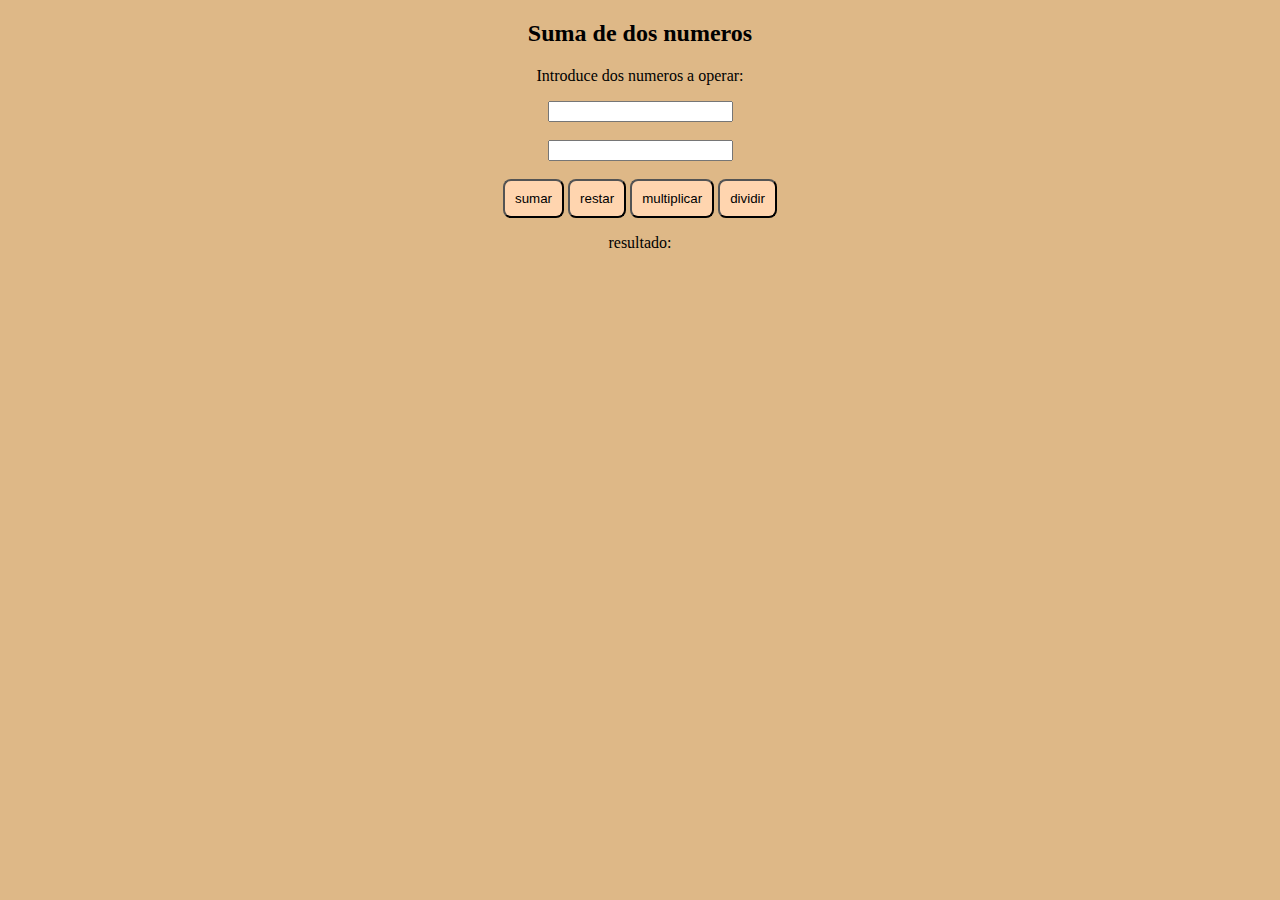
<file: ptd/index.html>
<!--calculadora online-->
<!DOCTYPE html>
<html lang="es">
    <link rel="stylesheet" href="style.css">
<head>
    <title>calculadora</title>
    <script src="scriptt.js" defer></script>
</head>
<body>
<h2>Suma de dos numeros</h2>
<p>Introduce dos numeros a operar:</p>
<input id="num1" type="number"><br><br>
<input id="num2" type="number"><br>
<br>
<!--introducimos los botones +-*/-->
<button id="sum">sumar</button>
<button id="rest">restar</button>
<button id="mult">multiplicar</button>
<button id="div">dividir</button>
<p>resultado:</p>
<p id="resultado"></p>
</body>
</file>
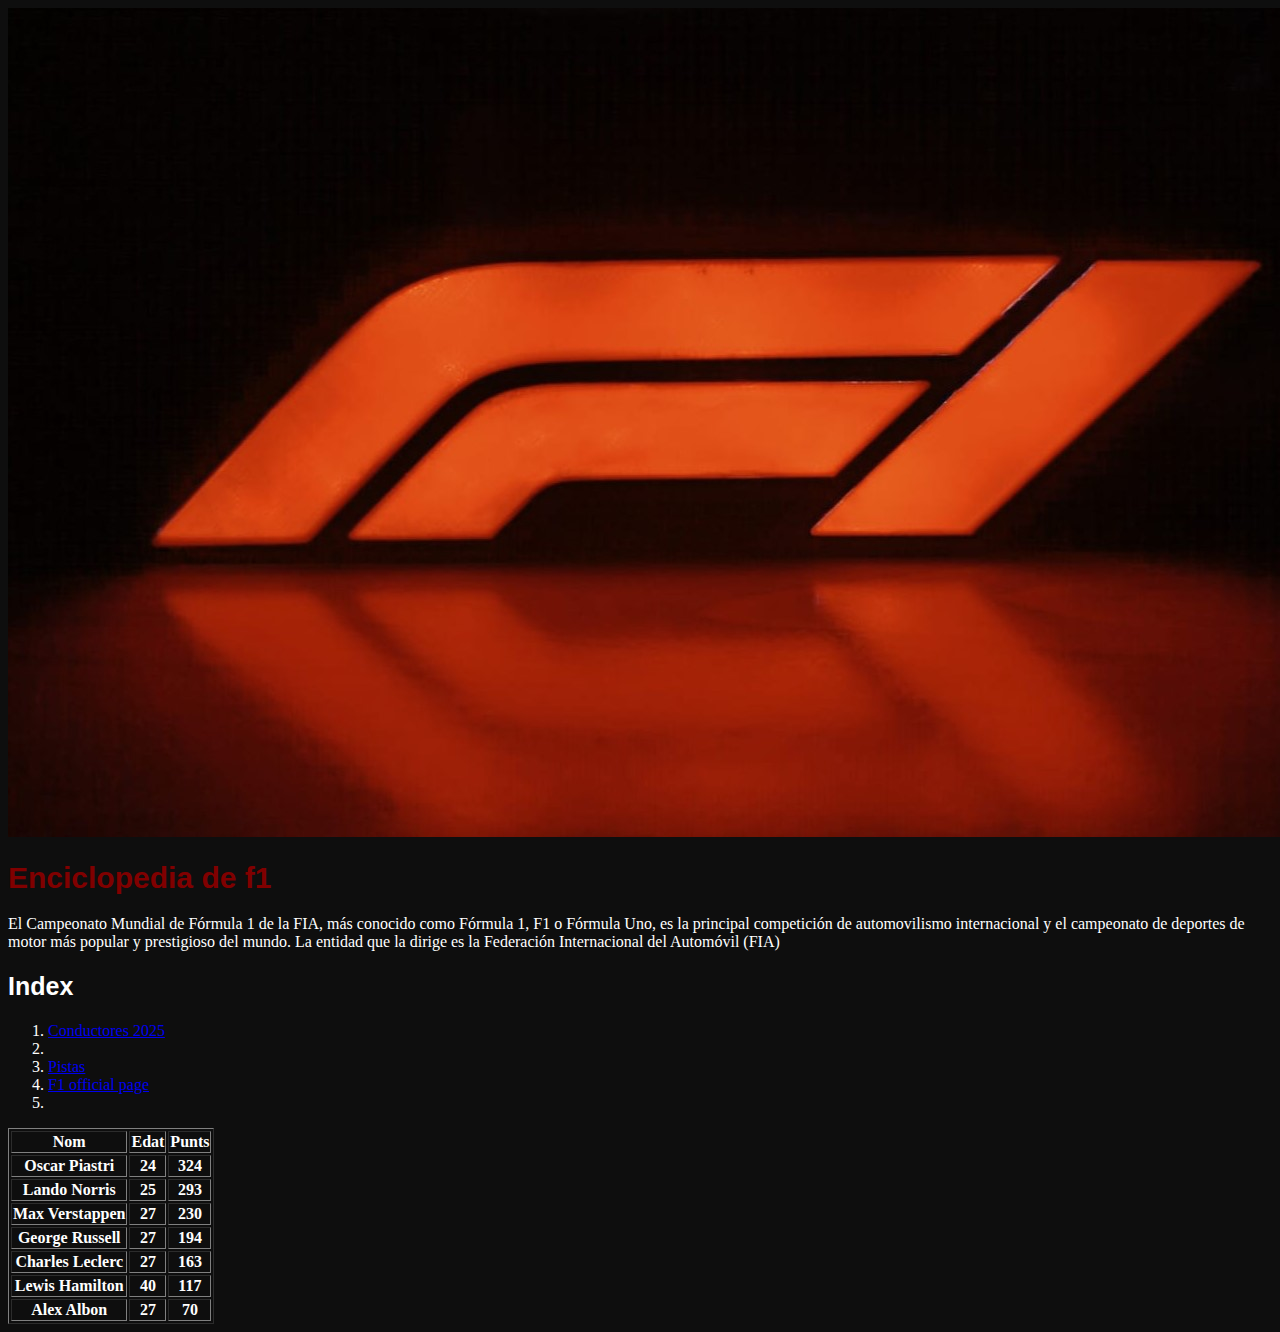
<file: 33 (2).html>
<!DOCTYPE html>
<html>
<link rel="stylesheet" href="33.css">

    <head>
           <title> HTML Basics Example </title>
    </head>
    <body>
		<img src="f1.jpg">
          <h1> Enciclopedia de f1 </h1>
          <p> El Campeonato Mundial de Fórmula 1 de la FIA, más conocido como Fórmula 1, F1 o Fórmula Uno, es la principal competición de automovilismo internacional y el campeonato de deportes de motor más popular y prestigioso del mundo. La entidad que la dirige es la Federación Internacional del Automóvil (FIA) </p>
          <h2> Index </h2>
<ol>
                  
                  <li><a href="81.2.html">Conductores 2025</a><li>
                  <li><a href="tracks.html">Pistas</a></li>
                  <li><a href="https://www.formula1.com/">F1 official page</a><li>
         </ol>
<table border="1">
	<tr>
	<th>Nom</th>
	<th>Edat</th>
	<th>Punts</th>
	</tr>
	<tr>
	<th>Oscar Piastri</th>
	<th>24</th>
	<th>324</th>
	</tr>
	<tr>
	<th>Lando Norris</th>
	<th>25</th>
	<th>293</th>
	</tr>
	<tr>
	<th>Max Verstappen</th>
	<th>27</th>
	<th>230</th>
	</tr>
	<tr>
	<th>George Russell</th>
	<th>27</th>
	<th>194</th>
	</tr>
	<tr>
	<th>Charles Leclerc</th>
	<th>27</th>
	<th>163</th>
	</tr>
	<tr>
	<th>Lewis Hamilton</th>
	<th>40</th>
	<th>117</th>
	</tr>
	<tr>
	<th>Alex Albon</th>
	<th>27</th>
	<th>70</th>
	</tr>
</table>
         </body>

   
</html>
</file>
<file: ptd/style.css>
body{background-color: burlywood;
    text-align: center;
    font-family:Cambria, Cochin, Georgia, Times, 'Times New Roman', serif;

}
#sum{background-color: rgb(255, 213, 175);
color:black;
border-radius:8px ;
padding: 10px 10px}
#rest{background-color: rgb(255, 213, 175);
color:black;
border-radius:8px ;
padding: 10px 10px}
#mult{background-color: rgb(255, 213, 175);
color:black;
border-radius:8px ;
padding: 10px 10px}
#div{background-color: rgb(255, 213, 175);
color:black;
border-radius:8px ;
padding: 10px 10px}
</file>
<file: 33.css>
body{
	background-color: #0e0e0e;
	color: white
}

h1{
	color: maroon;
	font-family: Impact, Haettenschweiler, 'Arial Narrow Bold', sans-serif;
	text align: center;
	font-size: 30px;
}
p{
	color: white;
	font-family: Georgia, 'Times New Roman', Times, serif
	text align: center;
	font: size 20px;	
}
h2{
color:white;
	font-family: Impact, Haettenschweiler, 'Arial Narrow Bold', sans-serif;
	text align: center;
	font-size: 25px;
}
</file>
